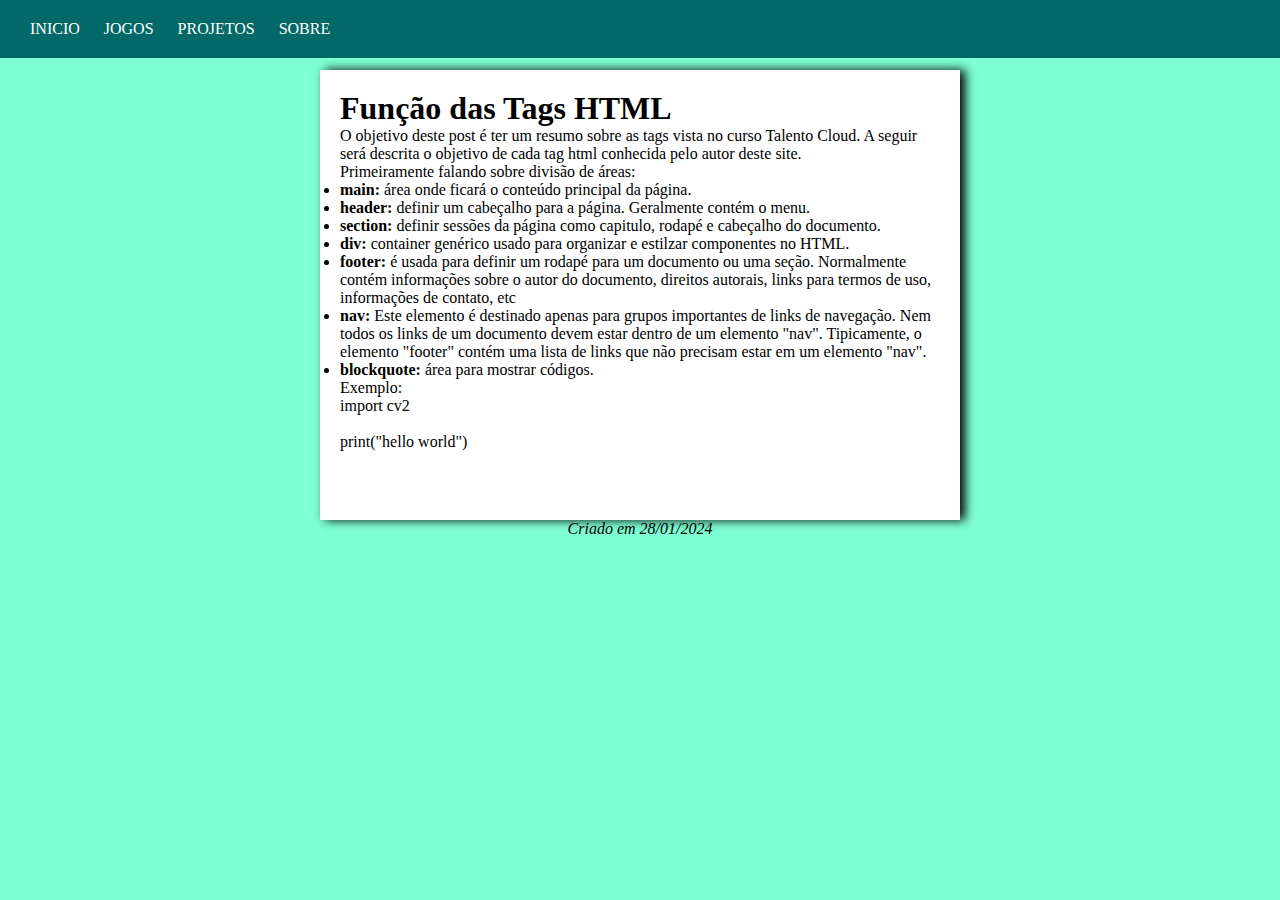
<file: index.html>
<!DOCTYPE html>
<html lang="en">

<head>
    <meta charset="UTF-8">
    <meta name="viewport" content="width=device-width, initial-scale=1.0">
    <link rel="stylesheet" href="style.css">
    <title>Inicio</title>
</head>

<body>
    <header id="menu-bar">
        <nav>
            <div id="opcoes">
                <ul>
                    <li><a href="./index.html">INICIO</a></li>
                    <li><a href="./pages/games/quiz/home/index.html">JOGOS</a></li>
                    <li><a href="">PROJETOS</a></li>
                    <li><a href="">SOBRE</a></li>
                </ul>
            </div>
        </nav>
    </header>
    <main>
        <section id="conteudo">
            <h1>Função das Tags HTML</h1>
            <p>
                O objetivo deste post é ter um resumo sobre as tags vista no curso Talento Cloud.
                A seguir será descrita o objetivo de cada tag html conhecida pelo autor deste site.
            </p>
            <p>Primeiramente falando sobre divisão de áreas:</p>
            <ul>
                <li><b>main:</b> área onde ficará o conteúdo principal da página.</li>
                <li><b>header:</b> definir um cabeçalho para a página. Geralmente contém o menu.</li>
                <li><b>section:</b> definir sessões da página como capitulo, rodapé e cabeçalho do documento.</li>
                <li><b>div:</b> container genérico usado para organizar e estilzar componentes no HTML.</li>
                <li><b>footer:</b> é usada para definir um rodapé para um documento ou uma seção. Normalmente
                    contém informações sobre o autor do documento, direitos autorais,
                    links para termos de uso, informações de contato, etc</li>
                <li><b>nav:</b> Este elemento é destinado apenas para grupos importantes de links de navegação.
                    Nem todos os links de um documento devem estar dentro de um elemento "nav". Tipicamente,
                    o elemento "footer" contém uma lista de links que não precisam estar em um elemento "nav".</li>
                <li><b>blockquote:</b> área para mostrar códigos.</li>
            </ul>
            <p>Exemplo:</p>
            <blockquote>
                import cv2 <br><br>
                print("hello world")
            </blockquote>
        </section>
        <footer style="font-style: italic; text-align: center;">
            <p>Criado em 28/01/2024</p>
        </footer>
    </main>
</body>

</html>
</file>
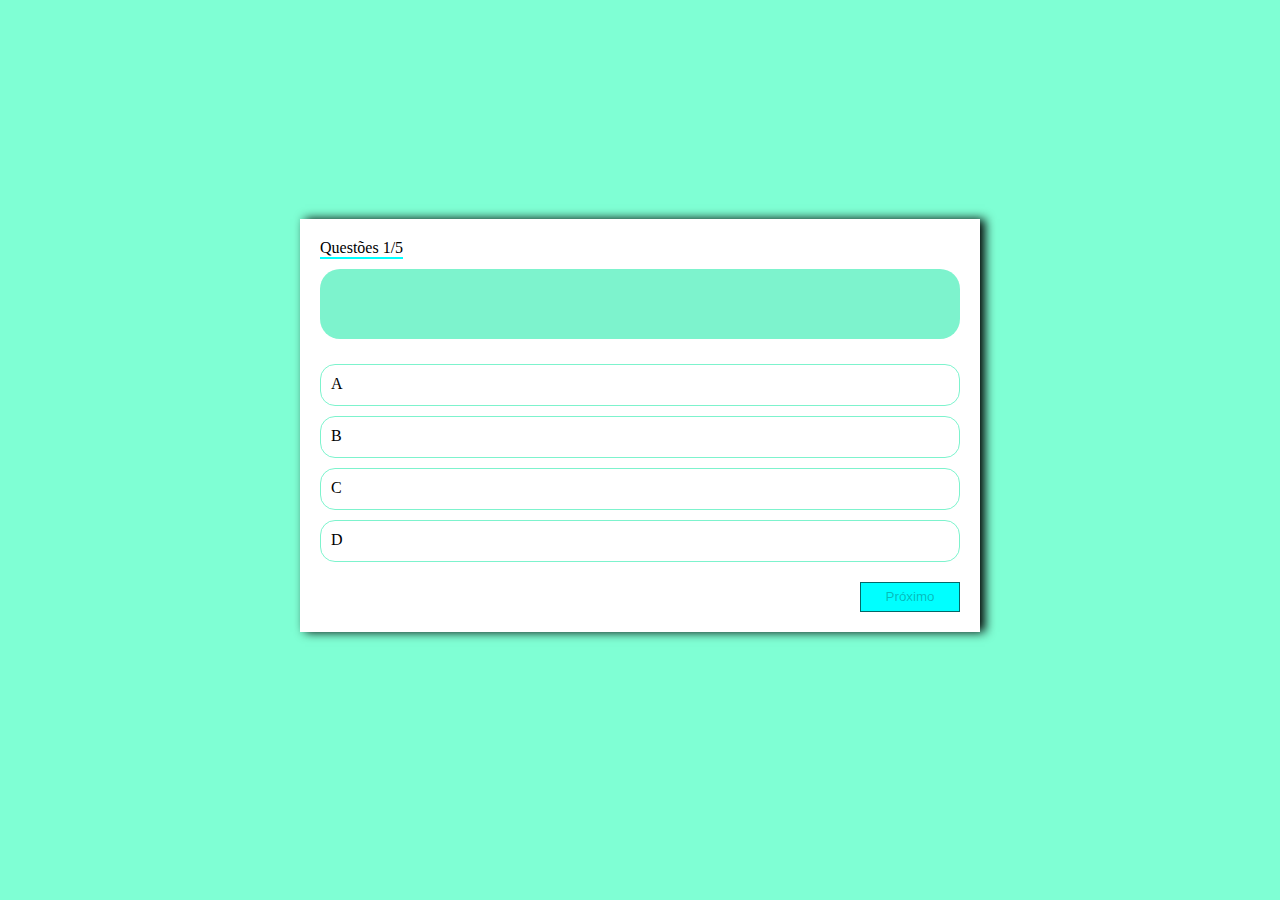
<file: pages/question/index.html>
<!DOCTYPE html>
<html lang="en">

<head>
    <meta charset="UTF-8">
    <meta name="viewport" content="width=device-width, initial-scale=1.0">
    <link rel="stylesheet" href="style.css">
    <title>Questões</title>
</head>

<body>
    <main id="app">
        <div id="conteudo">
            <div id="enumeracao">Questões 1/5</div>
            <div id="enunciado"></div>
            <div id="alternativas">
                <div class="alternativa" id="A" onclick="escolhe_alternativa(this)">A</div>
                <div class="alternativa" id="B" onclick="escolhe_alternativa(this)">B</div>
                <div class="alternativa" id="C" onclick="escolhe_alternativa(this)">C</div>
                <div class="alternativa" id="D" onclick="escolhe_alternativa(this)">D</div>
            </div>
            <button id="btn-proximo" onclick="ir_para_o_proximo()">Próximo</button>
        </div>
    </main>
    <script src="./script.js"></script>
</body>

</html>
</file>
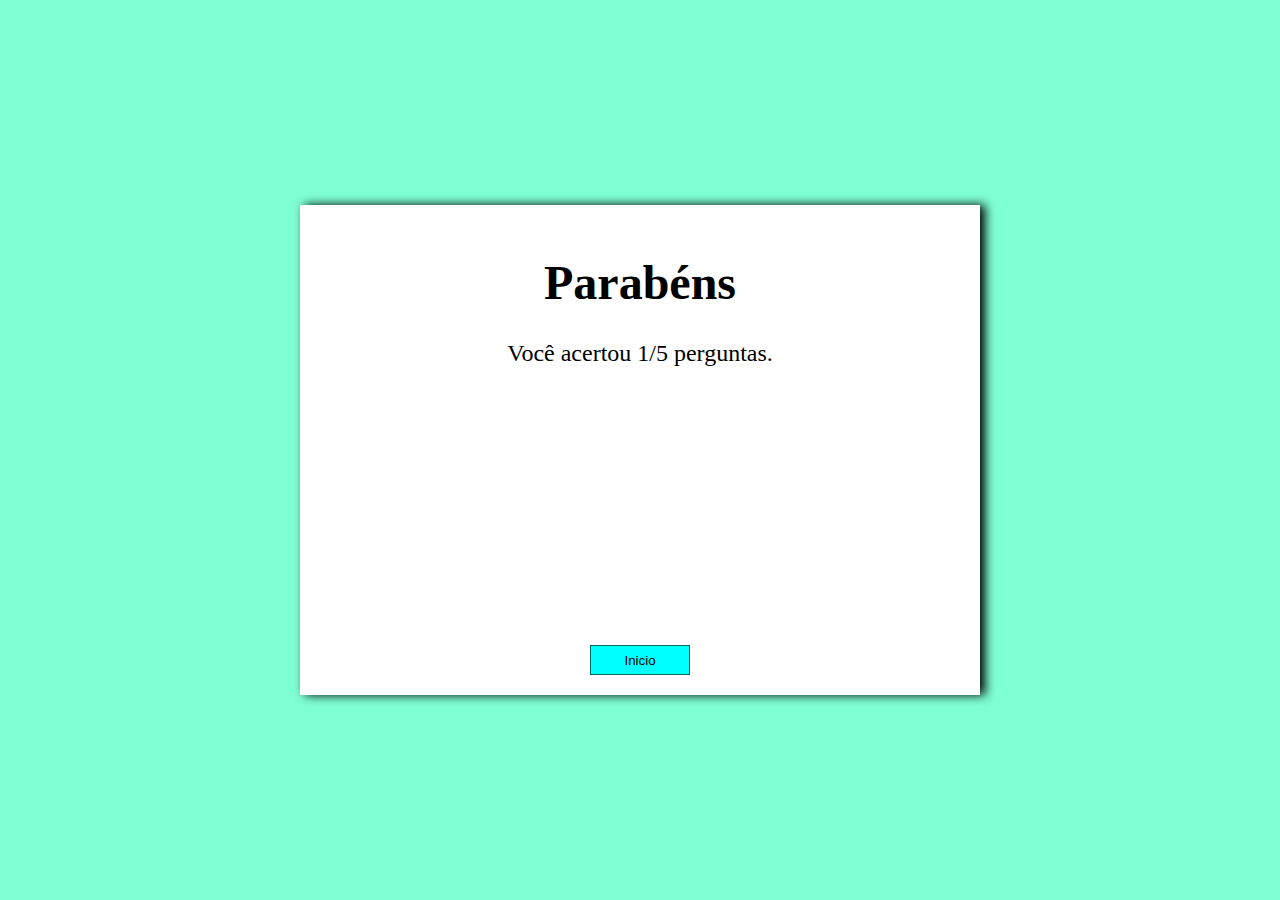
<file: pages/score/index.html>
<!DOCTYPE html>
<html lang="en">

<head>
    <meta charset="UTF-8">
    <meta name="viewport" content="width=device-width, initial-scale=1.0">
    <link rel="stylesheet" href="style.css">
    <script src="./script.js"></script>
    <title>Score</title>
</head>

<body>
    <main id="app">
        <div id="conteudo">
            <h1 id="parabenizacao">Parabéns</h1>
            <p id="msg-acertos">Você acertou 1/5 perguntas.</p>
            <button id="btn" onclick="redirecionar()" enabled>Inicio</button>
        </div>
    </main>
</body>

</html>
</file>
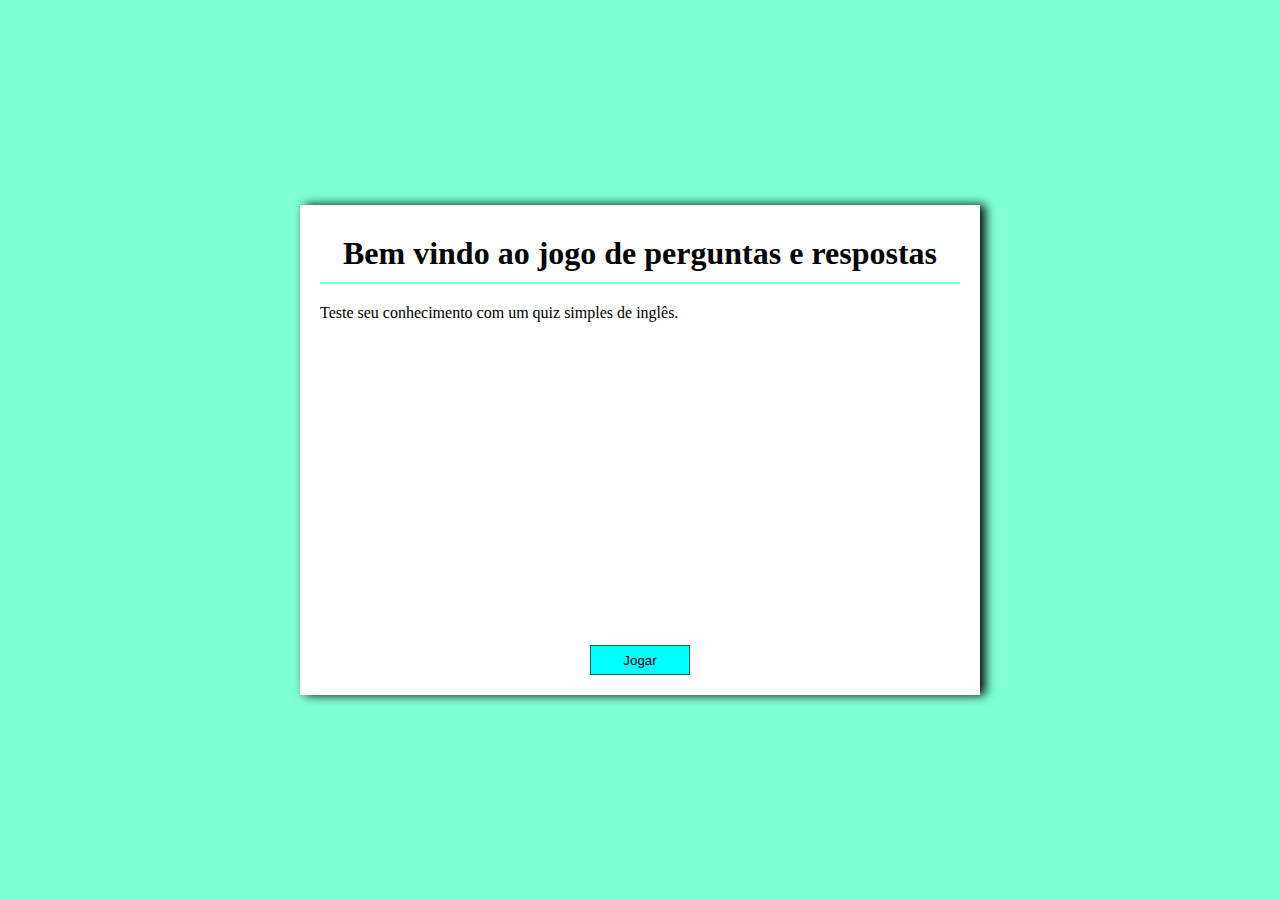
<file: pages/games/quiz/home/index.html>
<!DOCTYPE html>
<html lang="pt-br">

<head>
    <meta charset="UTF-8">
    <link rel="stylesheet" href="./style.css">
    <script src="./script.js"></script>
    <title>Jogo Quiz</title>
</head>

<body>
    <main id="app">
        <div id="conteudo">
            <div id="info">
                <h1 id="titulo">Bem vindo ao jogo de perguntas e respostas</h1>
                <p id="descricao">Teste seu conhecimento com um quiz simples de inglês.</p>
            </div>
            <div id="jogar">
                <button class="btn" onclick="configuracao_inicial()">Jogar</button>
            </div>
        </div>
    </main>
</body>

</html>
</file>
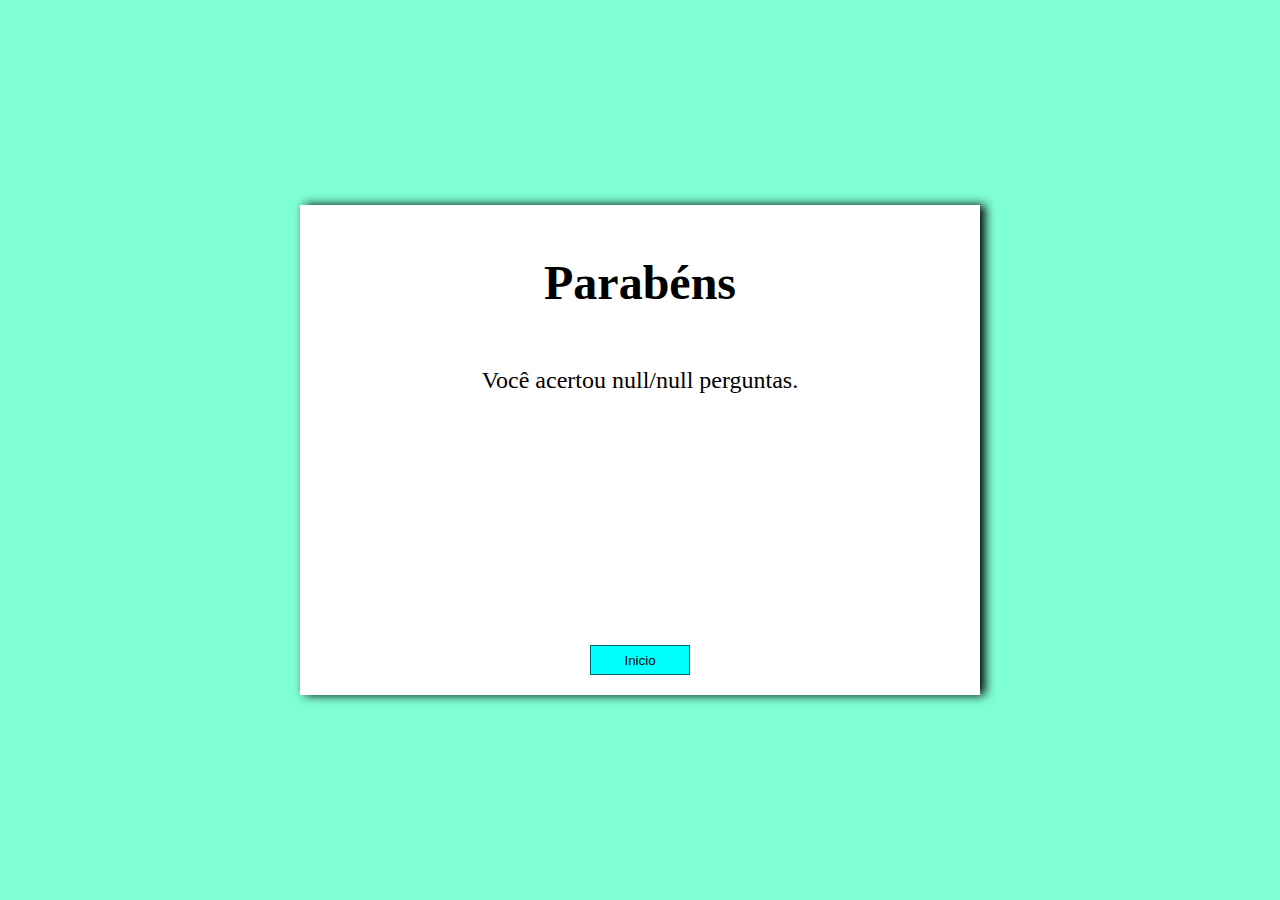
<file: pages/games/quiz/score/index.html>
<!DOCTYPE html>
<html lang="en">

<head>
    <meta charset="UTF-8">
    <meta name="viewport" content="width=device-width, initial-scale=1.0">
    <link rel="stylesheet" href="style.css">
    <title>Pontuação</title>
</head>

<body>
    <main id="app">
        <div id="conteudo">
            <h1 id="parabenizacao">Parabéns</h1>
            <p id="msg-acertos">Você acertou 1/5 perguntas.</p>
            <button id="btn" onclick="redirecionar()" enabled>Inicio</button>
        </div>
    </main>
    <script src="./script.js"></script>
</body>

</html>
</file>
<file: style.css>
@import url("./global.css");

* {
    box-sizing: border-box;
    padding: 0;
    margin: 0;
}

body {
    justify-content: flex-start;
    padding-top: 70px;
}

#menu-bar {
    background-color: var(--menubar-color-primary);
    width: 100vw;
    padding: 20px;
    margin-bottom: 20px;
    position: fixed;
    left: 0;
    top: 0;
}

#menu-bar a {
    text-decoration: none;
    color: var(--menubar-font-color);
}

#menu-bar li {
    display: inline-block;
    list-style: none;
    margin: 0 10px;
}
</file>
<file: pages/question/style.css>
@import url("../../global.css");

#conteudo {
    position: relative;
    margin-bottom: 50px;
    height: min-content;
}

#enumeracao {
    width: max-content;

    border-bottom: 2px solid var(--button-color-primary);
    margin-bottom: 10px;
}

#enunciado {
    height: 50px;

    display: flex;
    align-items: center;

    padding: 10px;
    background-color: var(--background-color-font-secondary);
    border-radius: 20px;
    margin-bottom: 25px;
}

#alternativas {
    margin-bottom: 50px;
}

#btn-proximo {
    position: absolute;
    bottom: 20px;
    right: 20px;
}

.alternativa {
    height: 20px;
    margin-bottom: 10px;
    border-radius: 15px;
    border: 1.5px solid var(--background-color-font-secondary);
    padding: 10px;
}

.alternativa:hover {
    background-color: var(--background-color-font-secondary);
    cursor: pointer;
}
</file>
<file: pages/score/style.css>
@import url("../../global.css");

#conteudo {
    position: relative;
}

#parabenizacao {
    font-size: 3em;
    text-align: center;
    margin: 30px;
}

#msg-acertos {
    font-size: 1.5em;
    text-align: center;
}

#btn {
    position: absolute;
    bottom: 20px;
    right: 0;
    left: 0;
    margin: auto;
}
</file>
<file: pages/games/quiz/home/style.css>
@import url("../../../../global.css");

#conteudo {
    position: relative;
}

#titulo {
    text-align: center;
    margin-bottom: 20px;
    padding: 10px;
    border-bottom: 2px solid var(--background-color-primary);
}

#jogar {
    /*dimnesões*/
    width:
        /*a mesma do pai*/
        inherit;

    /*posicionamento*/
    position: absolute;
    bottom: 20px;
    /*posicionamento dos componentes*/
    display: flex;
    justify-content: center;
}
</file>
<file: pages/games/quiz/score/style.css>
@import url("../../../../global.css");

#conteudo {
    position: relative;
}

#parabenizacao {
    font-size: 3em;
    text-align: center;
    margin: 30px;
}

#msg-acertos {
    font-size: 1.5em;
    text-align: center;
}

#btn {
    position: absolute;
    bottom: 20px;
    right: 0;
    left: 0;
    margin: auto;
}
</file>
